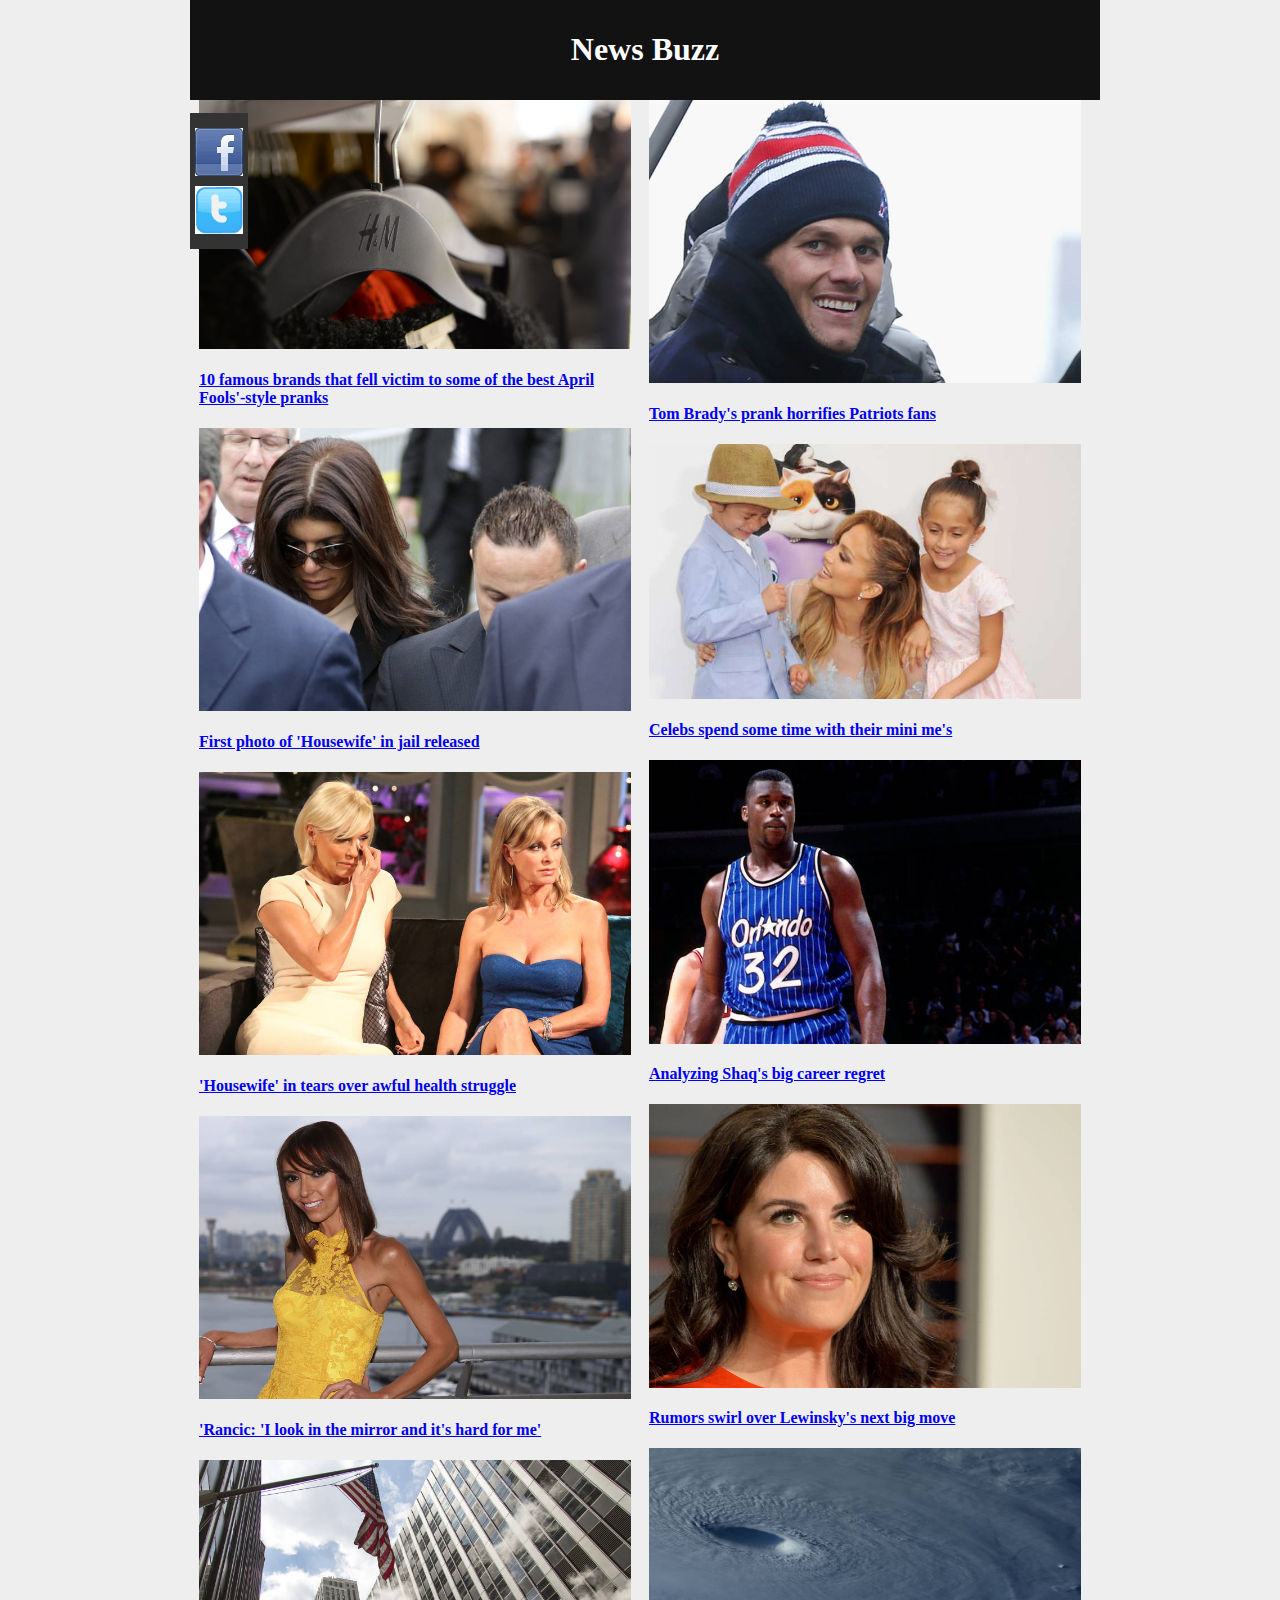
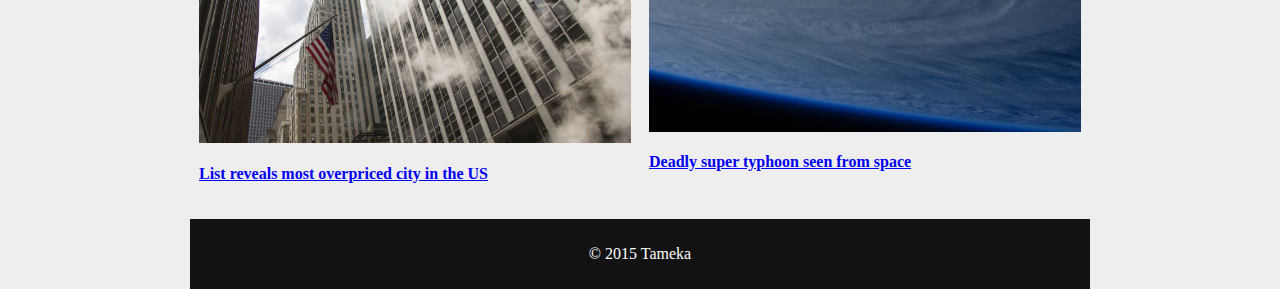
<file: index.html>
<!DOCTYPE html>
<html>
<head>
<title>News Buzz</title>
<link rel="stylesheet" href="Images/style.css">

</head>

<body>

<div id="wrap">
	<div id="header">
		<h1>News Buzz</h1>
	</div>
	<div id="socialMediaBar">
		<a href="http://www.facebook.com" target="_blank"><img src="Images/facebook.png"></a>
		<a href="http://www.twitter.com" target="_blank"><img src="Images/twitter.png"></a>
	</div>

	<div id="content">
		<div class="col">
	        <a href="http://fortune.com/2015/04/01/brand-hoaxes/" target="blank"><img src="Images/hm_april_1.jpg"></a>
			<h4><a href="http://fortune.com/2015/04/01/brand-hoaxes/" target="blank">10 famous brands that fell victim to some of the best April Fools'-style pranks</a></h4>
			
			
			<a href="http://www.aol.com/article/2015/04/01/first-photo-of-real-housewife-teresa-giudice-in-jail-released/21160310/?icid=maing-grid7%7Cmain5%7Cdl13%7Csec1_lnk2%26pLid%3D637084" target="_blank"><img src="Images/teresa_jail.jpg"></a>
			<h4><a href="http://www.aol.com/article/2015/04/01/first-photo-of-real-housewife-teresa-giudice-in-jail-released/21160310/?icid=maing-grid7%7Cmain5%7Cdl13%7Csec1_lnk2%26pLid%3D637084" target="_blank">First photo of 'Housewife' in jail released</a></h4>
			
			
			<a href="http://www.aol.com/article/2015/04/01/yolanda-foster-on-her-lyme-disease-i-just-pray-every-day/21160239/?icid=maing-grid7%7Cmain5%7Cdl34%7Csec1_lnk2%26pLid%3D637006" target="blank">	<img src="Images/yolanda_health.jpg"></a>
			<h4><a href="http://www.aol.com/article/2015/04/01/yolanda-foster-on-her-lyme-disease-i-just-pray-every-day/21160239/?icid=maing-grid7%7Cmain5%7Cdl34%7Csec1_lnk2%26pLid%3D637006">'Housewife' in tears over awful health struggle</a></h4>


			<a href="http://www.aol.com/article/2015/04/01/giuliana-rancic-admits-shes-really-thin-its-hard-for-me-to/21160361/" target="blank">	<img src="Images/guliana_skinny.jpg"></a>
			<h4><a href="http://www.aol.com/article/2015/04/01/giuliana-rancic-admits-shes-really-thin-its-hard-for-me-to/21160361/">'Rancic: 'I look in the mirror and it's hard for me'</a></h4>

			<a href="http://www.aol.com/article/2015/03/31/forbes-releases-list-of-most-overpriced-cities-in-america/21159820/" target="blank">	<img src="Images/expensive_city.jpg"></a>
			<h4><a href="http://www.aol.com/article/2015/03/31/forbes-releases-list-of-most-overpriced-cities-in-america/21159820/">List reveals most overpriced city in the US</a></h4>
		</div>
		<div class="col">
			<a href="http://www.aol.com/article/2015/04/01/tom-brady-pranks-patriots-by-pretending-to-be-grievously-injured/21160282/" target="blank">	<img src="Images/tom_brady_april_fools.jpg"></a>
			<h4><a href="http://www.aol.com/article/2015/04/01/tom-brady-pranks-patriots-by-pretending-to-be-grievously-injured/21160282/">Tom Brady's prank horrifies Patriots fans</a></h4>

			<a href="http://www.msn.com/en-us/entertainment/celebrity/jennifer-garner-holds-hands-with-violet-plus-more-celebritots-of-february-2015/ss-BBi0voj" target="blank">	<img src="Images/jlo_and_kids.jpg"></a>
			<h4><a href="http://www.msn.com/en-us/entertainment/celebrity/jennifer-garner-holds-hands-with-violet-plus-more-celebritots-of-february-2015/ss-BBi0voj">Celebs spend some time with their mini me's</a></h4>


			<a href="http://www.aol.com/article/2015/04/01/the-mistake-shaquille-oneal-regrets-in-leaving-the-magic-for-la/21159881/" target="blank">	<img src="Images/shaq.jpg"></a>
			<h4><a href="http://www.aol.com/article/2015/04/01/the-mistake-shaquille-oneal-regrets-in-leaving-the-magic-for-la/21159881/">Analyzing Shaq's big career regret</a></h4>

			<a href="http://www.aol.com/article/2015/04/01/monica-lewinsky-is-not-joining-the-view-this-is-obviously-no/21160377/?icid=maing-grid7%7Cmaing15%7Cdl35%7Csec1_lnk2%26pLid%3D637241" target="blank">	<img src="Images/lewinsky.jpg"></a>
			<h4><a href="hhttp://www.aol.com/article/2015/04/01/monica-lewinsky-is-not-joining-the-view-this-is-obviously-no/21160377/?icid=maing-grid7%7Cmaing15%7Cdl35%7Csec1_lnk2%26pLid%3D637241">Rumors swirl over Lewinsky's next big move</a></h4>

			<a href="http://www.aol.com/article/2015/04/01/super-typhoon-expected-to-weaken-before-reaching-philippines/21160217/" target="blank">	<img src="Images/typhoon.jpg"></a>
			<h4><a href="http://www.aol.com/article/2015/04/01/super-typhoon-expected-to-weaken-before-reaching-philippines/21160217/">Deadly super typhoon seen from space</a></h4>

			


		</div>

	</div>
	<div class="clear"></div>

	<div id="footer">
		<p>&copy; 2015 Tameka</p>

	</div>

</div>
</body>



</html>
</file>
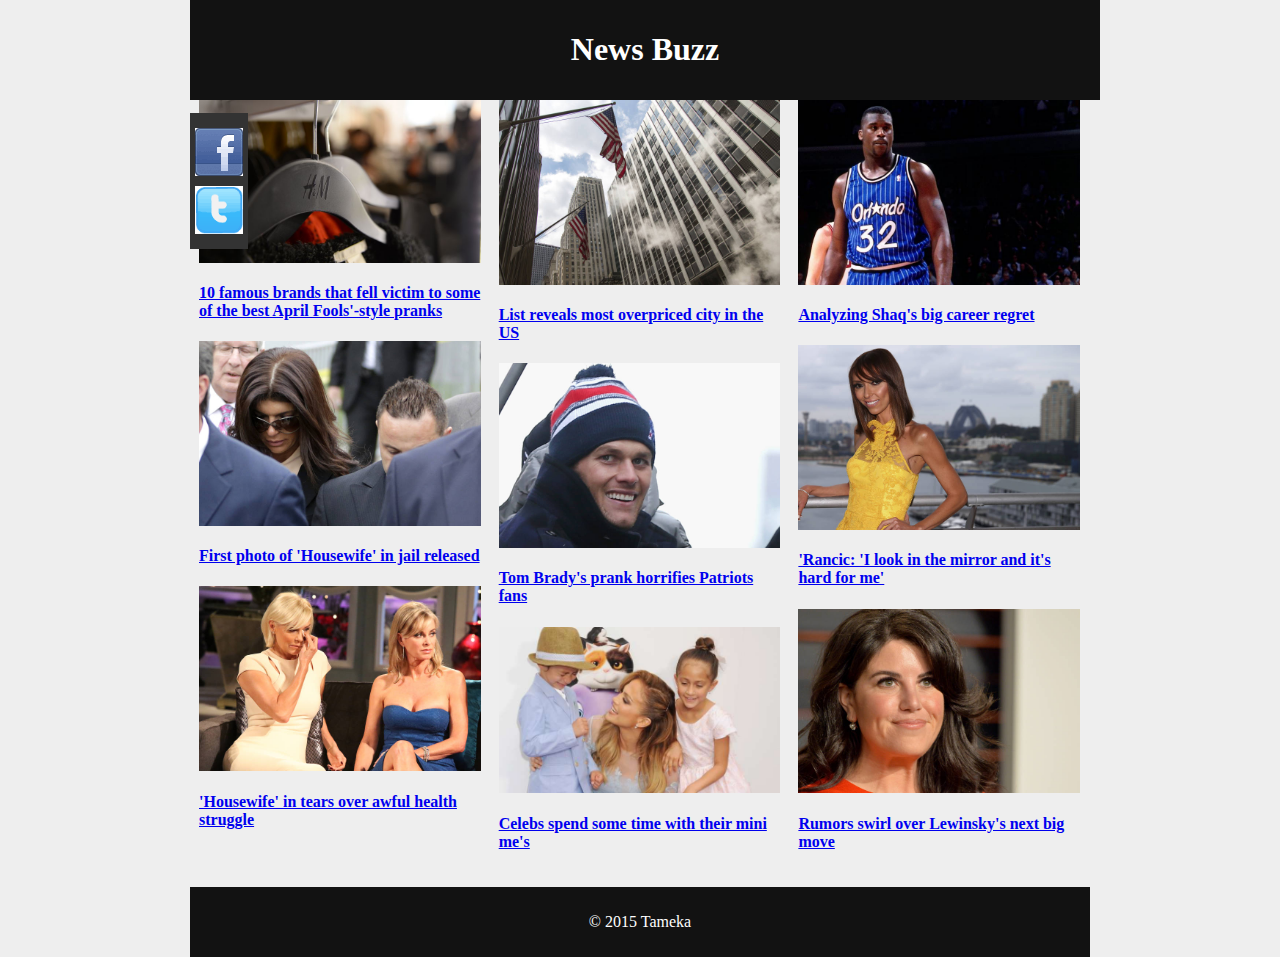
<file: index_b.html>
<!DOCTYPE html>
<html>
<head>
<title>News Buzz</title>
<link rel="stylesheet" href="Images/style2.css">

</head>

<body>

<div id="wrap">
	<div id="header">
		<h1>News Buzz</h1>
	</div>
	<div id="socialMediaBar">
		<a href="http://www.facebook.com" target="_blank"><img src="Images/facebook.png"></a>
		<a href="http://www.twitter.com" target="_blank"><img src="Images/twitter.png"></a>
	</div>

	<div id="content">
		<div class="col">
	        <a href="http://fortune.com/2015/04/01/brand-hoaxes/" target="blank"><img src="Images/hm_april_1.jpg"></a>
			<h4><a href="http://fortune.com/2015/04/01/brand-hoaxes/" target="blank">10 famous brands that fell victim to some of the best April Fools'-style pranks</a></h4>
			
			
			<a href="http://www.aol.com/article/2015/04/01/first-photo-of-real-housewife-teresa-giudice-in-jail-released/21160310/?icid=maing-grid7%7Cmain5%7Cdl13%7Csec1_lnk2%26pLid%3D637084" target="_blank"><img src="Images/teresa_jail.jpg"></a>
			<h4><a href="http://www.aol.com/article/2015/04/01/first-photo-of-real-housewife-teresa-giudice-in-jail-released/21160310/?icid=maing-grid7%7Cmain5%7Cdl13%7Csec1_lnk2%26pLid%3D637084" target="_blank">First photo of 'Housewife' in jail released</a></h4>
			
			
			<a href="http://www.aol.com/article/2015/04/01/yolanda-foster-on-her-lyme-disease-i-just-pray-every-day/21160239/?icid=maing-grid7%7Cmain5%7Cdl34%7Csec1_lnk2%26pLid%3D637006" target="blank">	<img src="Images/yolanda_health.jpg"></a>
			<h4><a href="http://www.aol.com/article/2015/04/01/yolanda-foster-on-her-lyme-disease-i-just-pray-every-day/21160239/?icid=maing-grid7%7Cmain5%7Cdl34%7Csec1_lnk2%26pLid%3D637006">'Housewife' in tears over awful health struggle</a></h4>

		</div>
		<div class="col">
			<a href="http://www.aol.com/article/2015/03/31/forbes-releases-list-of-most-overpriced-cities-in-america/21159820/" target="blank">	<img src="Images/expensive_city.jpg"></a>
			<h4><a href="http://www.aol.com/article/2015/03/31/forbes-releases-list-of-most-overpriced-cities-in-america/21159820/">List reveals most overpriced city in the US</a></h4>

			<a href="http://www.aol.com/article/2015/04/01/tom-brady-pranks-patriots-by-pretending-to-be-grievously-injured/21160282/" target="blank">	<img src="Images/tom_brady_april_fools.jpg"></a>
			<h4><a href="http://www.aol.com/article/2015/04/01/tom-brady-pranks-patriots-by-pretending-to-be-grievously-injured/21160282/">Tom Brady's prank horrifies Patriots fans</a></h4>

			<a href="http://www.msn.com/en-us/entertainment/celebrity/jennifer-garner-holds-hands-with-violet-plus-more-celebritots-of-february-2015/ss-BBi0voj" target="blank">	<img src="Images/jlo_and_kids.jpg"></a>
			<h4><a href="http://www.msn.com/en-us/entertainment/celebrity/jennifer-garner-holds-hands-with-violet-plus-more-celebritots-of-february-2015/ss-BBi0voj">Celebs spend some time with their mini me's</a></h4>


		

		</div>

		<div class="col">
			<a href="http://www.aol.com/article/2015/04/01/the-mistake-shaquille-oneal-regrets-in-leaving-the-magic-for-la/21159881/" target="blank">	<img src="Images/shaq.jpg"></a>
			<h4><a href="http://www.aol.com/article/2015/04/01/the-mistake-shaquille-oneal-regrets-in-leaving-the-magic-for-la/21159881/">Analyzing Shaq's big career regret</a></h4>

			<a href="http://www.aol.com/article/2015/04/01/giuliana-rancic-admits-shes-really-thin-its-hard-for-me-to/21160361/" target="blank">	<img src="Images/guliana_skinny.jpg"></a>
			<h4><a href="http://www.aol.com/article/2015/04/01/giuliana-rancic-admits-shes-really-thin-its-hard-for-me-to/21160361/">'Rancic: 'I look in the mirror and it's hard for me'</a></h4>

			<a href="http://www.aol.com/article/2015/04/01/monica-lewinsky-is-not-joining-the-view-this-is-obviously-no/21160377/?icid=maing-grid7%7Cmaing15%7Cdl35%7Csec1_lnk2%26pLid%3D637241" target="blank">	<img src="Images/lewinsky.jpg"></a>
			<h4><a href="hhttp://www.aol.com/article/2015/04/01/monica-lewinsky-is-not-joining-the-view-this-is-obviously-no/21160377/?icid=maing-grid7%7Cmaing15%7Cdl35%7Csec1_lnk2%26pLid%3D637241">Rumors swirl over Lewinsky's next big move</a></h4>

		</div>

	</div>
	<div class="clear"></div>

	<div id="footer">
		<p>&copy; 2015 Tameka</p>

	</div>

</div>
</body>



</html>
</file>
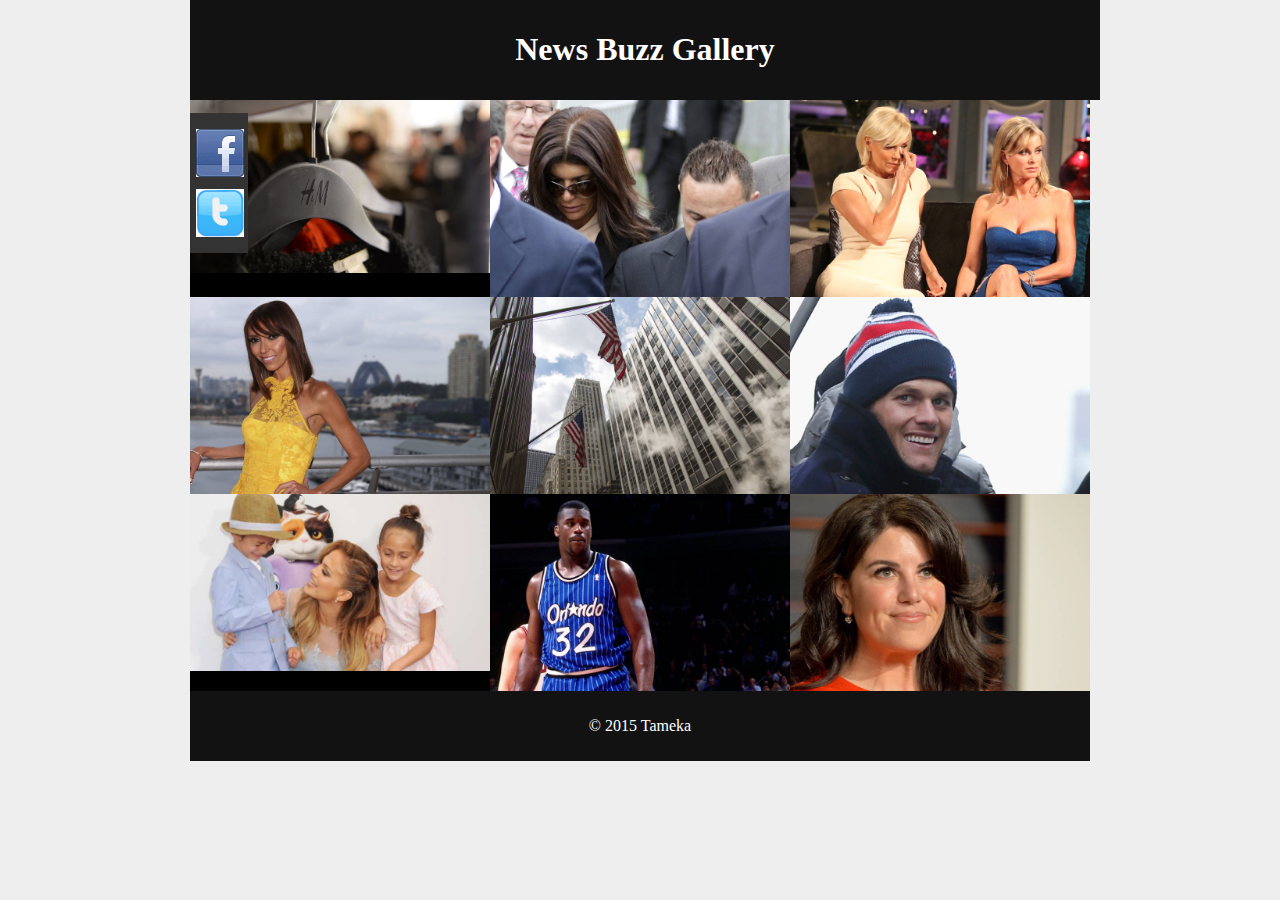
<file: index_c.html>
<!DOCTYPE html>
<html>
<head>
<title>News Buzz Gallery</title>
<link rel="stylesheet" href="Images/style3.css">

</head>

<body>

<div id="wrap">
	<div id="header">
		<h1>News Buzz Gallery</h1>
	</div>
	<div id="socialMediaBar">
		<a href="http://www.facebook.com" target="_blank"><img src="Images/facebook.png"></a>
		<a href="http://www.twitter.com" target="_blank"><img src="Images/twitter.png"></a>
	</div>

	<div id="content">
		
	        <a href="http://fortune.com/2015/04/01/brand-hoaxes/" target="blank"><img src="Images/hm_april_1.jpg"></a>
			
			<a href="http://www.aol.com/article/2015/04/01/first-photo-of-real-housewife-teresa-giudice-in-jail-released/21160310/?icid=maing-grid7%7Cmain5%7Cdl13%7Csec1_lnk2%26pLid%3D637084" target="_blank"><img src="Images/teresa_jail.jpg"></a>
			
			<a href="http://www.aol.com/article/2015/04/01/yolanda-foster-on-her-lyme-disease-i-just-pray-every-day/21160239/?icid=maing-grid7%7Cmain5%7Cdl34%7Csec1_lnk2%26pLid%3D637006" target="blank">	<img src="Images/yolanda_health.jpg"></a>

			<a href="http://www.aol.com/article/2015/04/01/giuliana-rancic-admits-shes-really-thin-its-hard-for-me-to/21160361/" target="blank">	<img src="Images/guliana_skinny.jpg"></a>

			<a href="http://www.aol.com/article/2015/03/31/forbes-releases-list-of-most-overpriced-cities-in-america/21159820/" target="blank">	<img src="Images/expensive_city.jpg"></a>
		
			<a href="http://www.aol.com/article/2015/04/01/tom-brady-pranks-patriots-by-pretending-to-be-grievously-injured/21160282/" target="blank">	<img src="Images/tom_brady_april_fools.jpg"></a>

			<a href="http://www.msn.com/en-us/entertainment/celebrity/jennifer-garner-holds-hands-with-violet-plus-more-celebritots-of-february-2015/ss-BBi0voj" target="blank">	<img src="Images/jlo_and_kids.jpg"></a>

			<a href="http://www.aol.com/article/2015/04/01/the-mistake-shaquille-oneal-regrets-in-leaving-the-magic-for-la/21159881/" target="blank">	<img src="Images/shaq.jpg"></a>

			<a href="http://www.aol.com/article/2015/04/01/monica-lewinsky-is-not-joining-the-view-this-is-obviously-no/21160377/?icid=maing-grid7%7Cmaing15%7Cdl35%7Csec1_lnk2%26pLid%3D637241" target="blank">	<img src="Images/lewinsky.jpg"></a>

	</div>
	<div class="clear"></div>

	<div id="footer">
		<p>&copy; 2015 Tameka</p>

	</div>

</div>
</body>



</html>
</file>
<file: Images/style.css>
html {
	background: #eee;
	margin: 0 auto;
	padding: 0px;

}
body {
	margin: 0px;
	padding: 0px;

}
.clear {
	clear: both;
}
#wrap {

	margin: 0 auto;
	max-width: 900px;
	width: 100%;
}
#header {
	background: #121212;
	color: #fff;
	padding: 10px 5px;
	text-align: center;
	width: 100%;
}
h1 {
	width: 100%;
}
#wrap #socialMediaBar {
	background: #333;
	max-width: 48px;
	margin-top: 1%;
	padding: 5px;
	position: fixed;
	width: 100%;
}
#wrap #socialMediaBar img {
	display: block;
	margin: 10px auto;
	max-width: 48px;
	width: 100%;
}
#wrap #content {
	width: 100%;
}
#wrap #content .col {
	float: left;
	width: 48%;
	padding: 0px 1%;
}
#wrap #content .col img {
	display: block;
	max-width: 500px;
	width: 100%;

}
#footer {
	background: #121212;
	color: #fff;
	margin-top: 15px;
	padding: 10px 5px;
	text-align: center;
}
</file>
<file: Images/style2.css>
html {
	background: #eee;
	margin: 0 auto;
	padding: 0px;

}
body {
	margin: 0px;
	padding: 0px;

}
.clear {
	clear: both;
}
#wrap {

	margin: 0 auto;
	max-width: 900px;
	width: 100%;
}
#header {
	background: #121212;
	color: #fff;
	padding: 10px 5px;
	text-align: center;
	width: 100%;
}
h1 {
	width: 100%;
}
#wrap #socialMediaBar {
	background: #333;
	max-width: 48px;
	margin-top: 1%;
	padding: 5px;
	position: fixed;
	width: 100%;
}
#wrap #socialMediaBar img {
	display: block;
	margin: 10px auto;
	max-width: 48px;
	width: 100%;
}
#wrap #content {
	width: 100%;
}
#wrap #content .col {
	float: left;
	width: 31.3%;
	padding: 0px 1%;
}
#wrap #content .col img {
	display: block;
	max-width: 500px;
	width: 100%;

}
#footer {
	background: #121212;
	color: #fff;
	margin-top: 15px;
	padding: 10px 5px;
	text-align: center;
}
</file>
<file: Images/style3.css>
html {
	background: #eee;
	margin: 0 auto;
	padding: 0px;

}
body {
	margin: 0px;
	padding: 0px;

}
.clear {
	clear: both;
}
#wrap {

	margin: 0 auto;
	max-width: 900px;
	width: 100%;
}
#header {
	background: #121212;
	color: #fff;
	padding: 10px 5px;
	text-align: center;
	width: 100%;
}
h1 {
	width: 100%;
}
#wrap #socialMediaBar {
	background: #333;
	max-width: 48px;
	margin-top: 1%;
	padding: 5px;
	position: fixed;
	width: 100%;
}
#wrap #socialMediaBar img {
	display: block;
	margin: 10px auto;
	max-width: 48px;
	padding: 1px;
	width: 100%;
}
#wrap #content {
	background: #000;
	overflow: hidden;
	width: 100%;
}
#wrap #content img {
	display: block;
	float: left;
	max-width: 300px;
	width: 100%;

}
#footer {
	background: #121212;
	color: #fff;
	margin-top: 0px;
	padding: 10px 5px;
	text-align: center;
}
</file>
